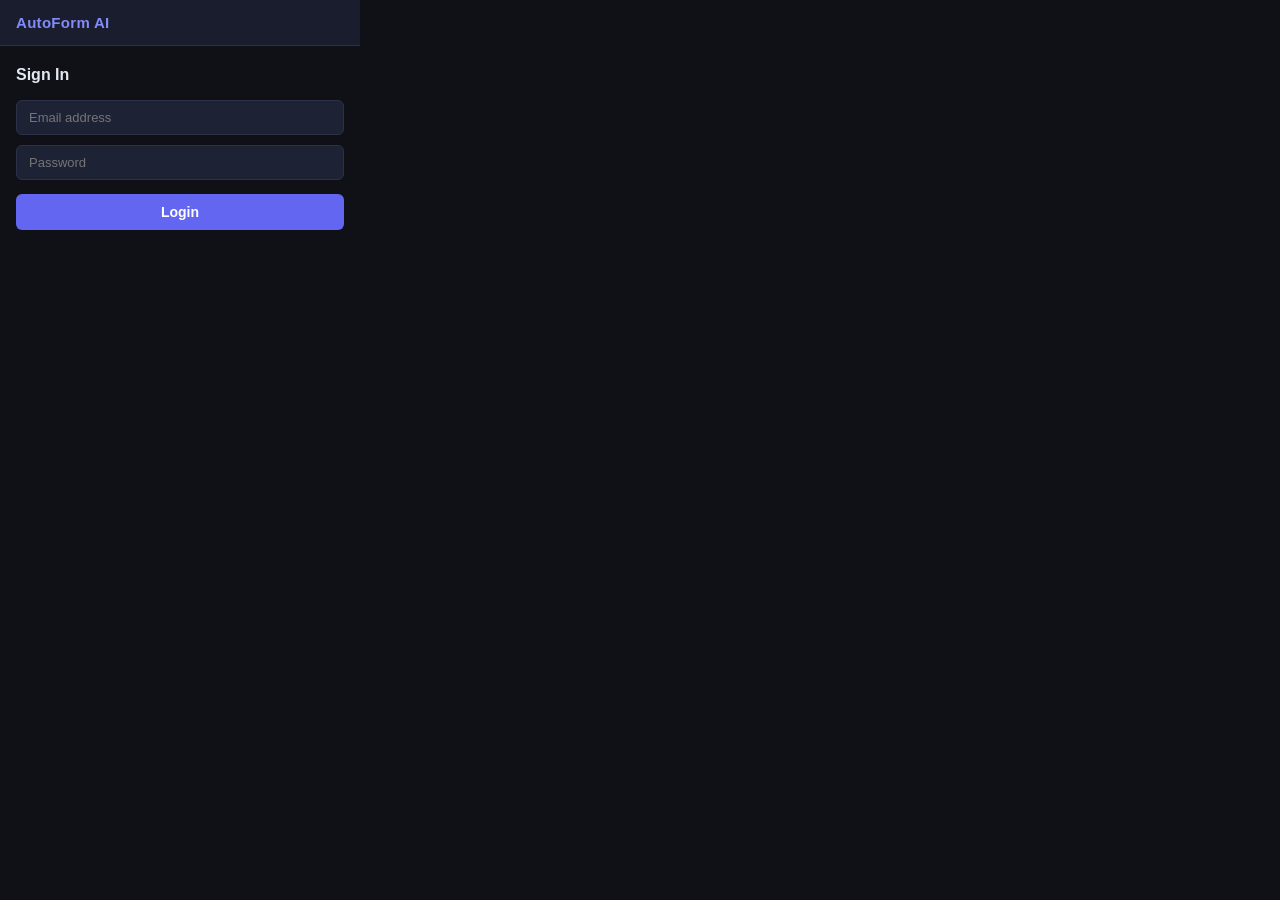
<file: extension/popup.html>
<!DOCTYPE html>
<html lang="en">
<head>
  <meta charset="UTF-8" />
  <link rel="stylesheet" href="popup.css" />
</head>
<body>
  <div id="app">

    <!-- Header -->
    <div class="header">
      <span class="logo">AutoForm AI</span>
      <span id="user-email" class="user-email" style="display:none"></span>
      <button id="btn-logout" class="btn-icon" title="Logout" style="display:none">
        <svg width="16" height="16" fill="none" stroke="currentColor" stroke-width="2"
             viewBox="0 0 24 24">
          <path d="M9 21H5a2 2 0 0 1-2-2V5a2 2 0 0 1 2-2h4"/>
          <polyline points="16 17 21 12 16 7"/>
          <line x1="21" y1="12" x2="9" y2="12"/>
        </svg>
      </button>
    </div>

    <!-- Auth screen -->
    <div id="screen-auth" class="screen">
      <h2>Sign In</h2>
      <input type="email" id="inp-email" placeholder="Email address" autocomplete="email" />
      <input type="password" id="inp-password" placeholder="Password" autocomplete="current-password" />
      <button id="btn-login" class="btn-primary">Login</button>
      <div id="auth-error" class="error"></div>
    </div>

    <!-- Not a Google Form -->
    <div id="screen-not-form" class="screen" style="display:none">
      <div class="not-form-msg">
        <div class="icon">📋</div>
        <p>Navigate to a Google Form to start filling with AI.</p>
      </div>
    </div>

    <!-- Ready to analyze -->
    <div id="screen-ready" class="screen" style="display:none">
      <p class="hint"><span class="dot"></span> Google Form detected</p>
      <button id="btn-analyze" class="btn-primary">Analyze &amp; Fill with AI</button>
      <button id="btn-debug" class="btn-secondary" style="margin-top:8px">Debug: Inspect DOM</button>
    </div>

    <!-- Debug report -->
    <div id="screen-debug" class="screen" style="display:none">
      <h2>DOM Report</h2>
      <div id="debug-output" class="debug-output"></div>
      <button id="btn-debug-back" class="btn-secondary" style="margin-top:12px">Back</button>
    </div>

    <!-- Loading -->
    <div id="screen-loading" class="screen" style="display:none">
      <div class="spinner-wrap">
        <div class="spinner"></div>
        <p id="loading-text">Analyzing form…</p>
      </div>
    </div>

    <!-- Results -->
    <div id="screen-results" class="screen" style="display:none">

      <div id="personal-section" class="section" style="display:none">
        <h3>Your Information Needed</h3>
        <div id="personal-fields"></div>
      </div>

      <div id="ai-section" class="section">
        <h3>
          AI Answers
          <span id="ai-count" class="count-badge"></span>
        </h3>
        <div id="ai-list" class="ai-list"></div>
      </div>

      <button id="btn-fill" class="btn-primary">Fill Form Now</button>
      <button id="btn-back" class="btn-secondary">Back</button>
      <div id="fill-error" class="error"></div>
    </div>

    <!-- Done -->
    <div id="screen-done" class="screen" style="display:none">
      <div class="success">✓ Form filled successfully!</div>
      <p style="text-align:center;color:#64748b;font-size:12px;margin-top:6px">
        Review the answers and submit when ready.
      </p>
      <button id="btn-fill-another" class="btn-secondary">Fill Another Form</button>
    </div>

  </div>
  <script src="popup.js"></script>
</body>
</html>
</file>
<file: extension/popup.css>
* { box-sizing: border-box; margin: 0; padding: 0; }

body {
  width: 360px;
  font-family: -apple-system, BlinkMacSystemFont, 'Segoe UI', sans-serif;
  font-size: 14px;
  background: #0f1117;
  color: #e2e8f0;
}

.header {
  display: flex;
  align-items: center;
  justify-content: space-between;
  padding: 14px 16px;
  background: #1a1d2e;
  border-bottom: 1px solid #2d3148;
}

.logo {
  font-weight: 700;
  font-size: 15px;
  color: #818cf8;
  letter-spacing: 0.3px;
}

.user-email {
  font-size: 11px;
  color: #94a3b8;
  flex: 1;
  text-align: right;
  margin-right: 8px;
  overflow: hidden;
  text-overflow: ellipsis;
  white-space: nowrap;
}

.btn-icon {
  background: none;
  border: none;
  color: #64748b;
  cursor: pointer;
  padding: 4px;
  border-radius: 4px;
  line-height: 0;
}
.btn-icon:hover { color: #e2e8f0; background: #2d3148; }

.screen { padding: 20px 16px; }

h2 {
  font-size: 16px;
  font-weight: 600;
  margin-bottom: 16px;
  color: #e2e8f0;
}

h3 {
  font-size: 13px;
  font-weight: 600;
  color: #94a3b8;
  text-transform: uppercase;
  letter-spacing: 0.5px;
  margin-bottom: 10px;
}

input[type="email"],
input[type="password"],
input[type="text"] {
  width: 100%;
  padding: 9px 12px;
  background: #1e2235;
  border: 1px solid #2d3148;
  border-radius: 6px;
  color: #e2e8f0;
  font-size: 13px;
  margin-bottom: 10px;
  outline: none;
  transition: border-color 0.15s;
}
input:focus { border-color: #818cf8; }

.btn-primary {
  width: 100%;
  padding: 10px;
  background: #6366f1;
  color: #fff;
  border: none;
  border-radius: 6px;
  font-size: 14px;
  font-weight: 600;
  cursor: pointer;
  transition: background 0.15s;
  margin-top: 4px;
}
.btn-primary:hover { background: #4f46e5; }
.btn-primary:disabled { background: #374151; color: #6b7280; cursor: not-allowed; }

.btn-secondary {
  width: 100%;
  padding: 9px;
  background: transparent;
  color: #818cf8;
  border: 1px solid #818cf8;
  border-radius: 6px;
  font-size: 13px;
  cursor: pointer;
  margin-top: 8px;
}
.btn-secondary:hover { background: #1e2235; }

.error {
  color: #f87171;
  font-size: 12px;
  margin-top: 8px;
  min-height: 16px;
}

.success {
  color: #4ade80;
  font-size: 14px;
  font-weight: 600;
  text-align: center;
  padding: 20px 0;
}

.hint {
  color: #94a3b8;
  font-size: 12px;
  margin-bottom: 14px;
  display: flex;
  align-items: center;
  gap: 6px;
}

.dot {
  width: 7px;
  height: 7px;
  background: #4ade80;
  border-radius: 50%;
  display: inline-block;
}

/* Spinner */
.spinner-wrap {
  display: flex;
  flex-direction: column;
  align-items: center;
  gap: 14px;
  padding: 30px 0;
}
.spinner {
  width: 32px;
  height: 32px;
  border: 3px solid #2d3148;
  border-top-color: #818cf8;
  border-radius: 50%;
  animation: spin 0.8s linear infinite;
}
@keyframes spin { to { transform: rotate(360deg); } }

#loading-text {
  color: #94a3b8;
  font-size: 13px;
}

/* Personal info fields */
.field-group {
  margin-bottom: 12px;
}

.field-label {
  display: block;
  font-size: 12px;
  color: #94a3b8;
  margin-bottom: 4px;
}

.field-badge {
  display: inline-block;
  background: #312e81;
  color: #a5b4fc;
  font-size: 10px;
  padding: 1px 6px;
  border-radius: 10px;
  margin-left: 6px;
  text-transform: uppercase;
  letter-spacing: 0.3px;
}

/* AI answers preview */
.ai-list {
  margin-bottom: 14px;
  max-height: 200px;
  overflow-y: auto;
}

.ai-item {
  padding: 8px 10px;
  background: #1e2235;
  border-radius: 6px;
  margin-bottom: 6px;
}

.ai-item .q-text {
  font-size: 11px;
  color: #64748b;
  margin-bottom: 3px;
  overflow: hidden;
  text-overflow: ellipsis;
  white-space: nowrap;
}

.ai-item .a-text {
  font-size: 13px;
  color: #a5b4fc;
  font-weight: 500;
}

.section { margin-bottom: 18px; }

.not-form-msg {
  text-align: center;
  padding: 30px 16px;
  color: #64748b;
  font-size: 13px;
  line-height: 1.6;
}

.not-form-msg .icon {
  font-size: 28px;
  margin-bottom: 10px;
}

.count-badge {
  background: #1e2235;
  color: #94a3b8;
  font-size: 11px;
  padding: 3px 8px;
  border-radius: 10px;
  float: right;
}

/* Debug screen */
.debug-output {
  background: #0d1117;
  border: 1px solid #2d3148;
  border-radius: 6px;
  padding: 10px;
  font-size: 11px;
  line-height: 1.7;
  max-height: 340px;
  overflow-y: auto;
}

.dbg-row { margin-bottom: 3px; }
.dbg-indent { padding-left: 12px; }
.dbg-section {
  margin: 10px 0 4px;
  color: #94a3b8;
  text-transform: uppercase;
  font-size: 10px;
  letter-spacing: 0.5px;
  border-top: 1px solid #1e2235;
  padding-top: 6px;
}
.dbg-question {
  background: #1e2235;
  border-radius: 5px;
  padding: 6px 8px;
  margin-bottom: 5px;
}
.dbg-q-text { margin-bottom: 2px; }
.dbg-q-opts { color: #64748b; margin-bottom: 2px; }
.dbg-q-dom  { margin-top: 2px; }
.dbg-ok  { color: #4ade80; }
.dbg-bad { color: #f87171; }
.dbg-dim { color: #64748b; }
.debug-error { color: #f87171; }
code {
  background: #1e2235;
  padding: 1px 4px;
  border-radius: 3px;
  font-family: monospace;
  font-size: 10px;
  color: #a5b4fc;
}
</file>
